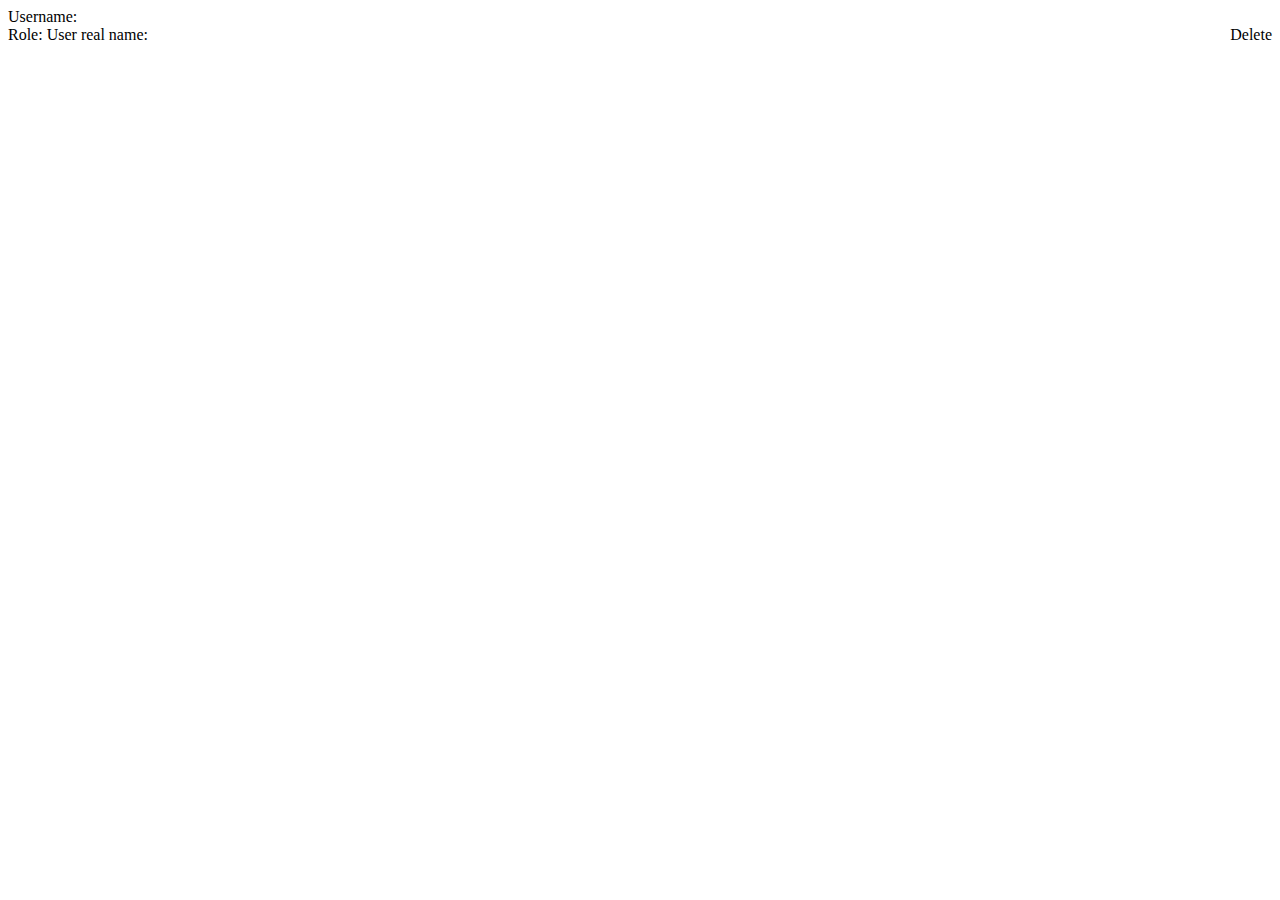
<file: Project/src/main/resources/templates/adminsettings.html>
<!DOCTYPE html>
<!--
To change this license header, choose License Headers in Project Properties.
To change this template file, choose Tools | Templates
and open the template in the editor.
-->
<html xmlns="http://www.w3.org/1999/xhtml"
      xmlns:th="http://www.thymeleaf.org">
    
    <head>
        <title>Admin settings</title>
        <meta http-equiv="Content-Type" content="text/html; charset=UTF-8" />

        <link rel="stylesheet" th:href="@{/css/styles.css}"/>
    </head>
    
    <body>
        <div class='content'>
            <div th:replace="fragments :: header (title=${title}, role=${role})"></div>
            <span th:text="${accountDeletionSuccess}"></span>
            
            <div class="reservable-list" style='clear:right;'>
                <div class="basic-container reservable" th:each="users : ${users}">
                    
                    <div class='basic-header userdetails'>
                        Username: <span th:text="${users.username}"></span>
                    </div>
                    Role: <span th:text="${users.role}"></span>
                    User real name: <span class="reservable-info" th:text="${users.name}"></span>
                    
                    <a th:href="@{'~/adminsettings/' + ${users.id}}" style="float:right;clear:left;" th:if="${role == 'admin'}">Delete</a>
                    <!--<form method="POST" th:action="@{/adminsettings}" style="float:right;clear:left;" th:if="${role == 'admin'}">
                        <button type="Submit">Delete</button>
                    </form>-->
                </div>
            </div>
        </div>
    </body>
</html>
</file>
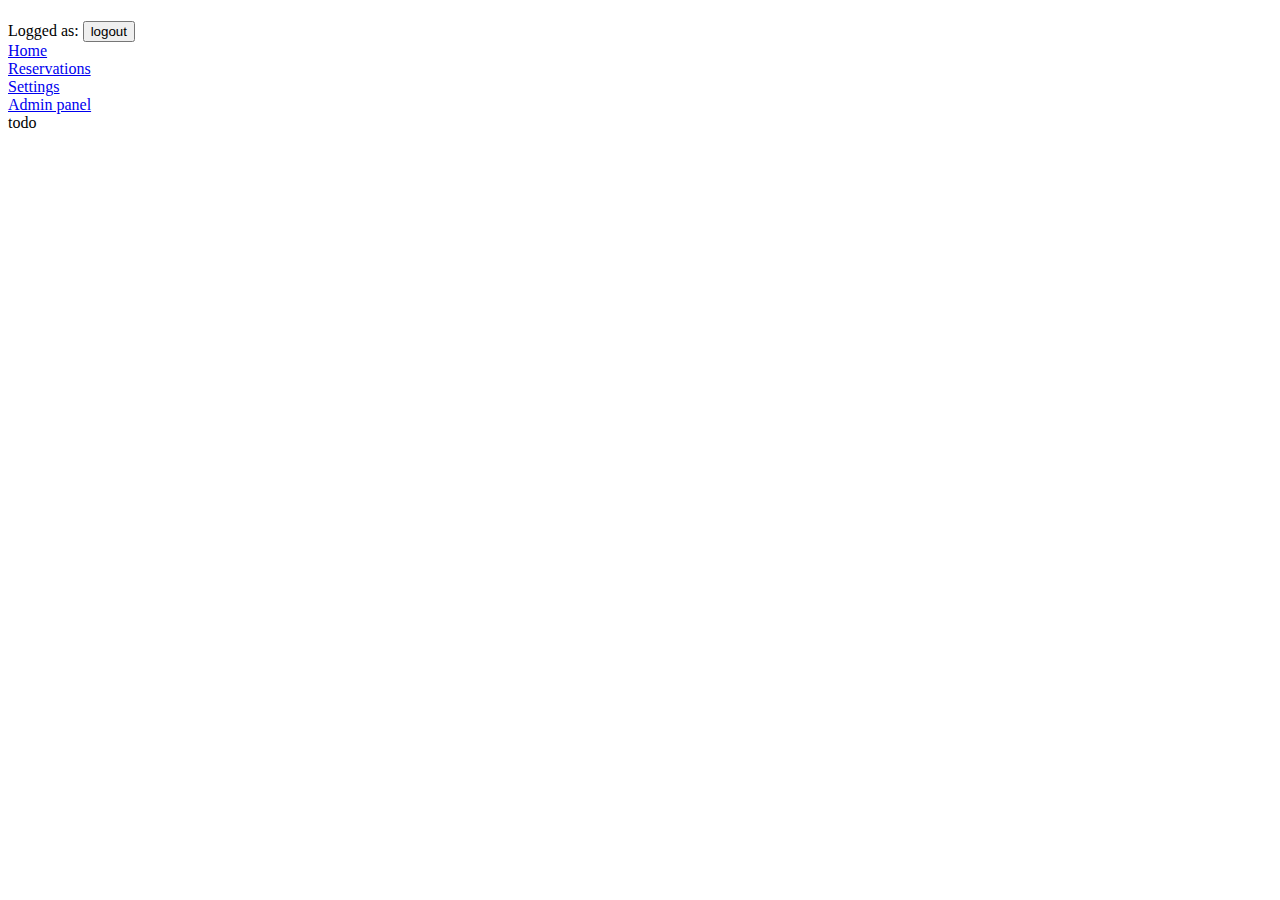
<file: Project/src/main/resources/templates/fragments.html>
<!DOCTYPE html>
<html>
    <head>
        <link rel="stylesheet" th:href="@{/css/styles.css}"/>
    </head>
    <body>
        <div th:fragment="header (title, role)" class='header'>
            <h1 th:text="${title}"></h1>
            <form action="/logout" class="logout">
                Logged as:<span th:text="${userName}"></span>
                <input type="submit" value="logout"/>
            </form>
            <div class='navbar'>
                <div class='button' th:classappend="${title=='Home'} ? selected : ''">
                    <span><a href='/home'>Home</a></span>
                </div>
                <div class='button' th:classappend="${title=='Reservations'} ? selected : ''">
                    <span><a href='/reservable/list'>Reservations</a></span>
                </div>
                <div class='button' th:classappend="${title=='Settings'} ? selected : ''">
                    <span><a href='/settings'>Settings</a></span>
                </div>
                <div class='button' th:classappend="${title=='Admin settings'} ? selected : ''"
                     th:if="${role == 'admin'}">
                    <span><a href='/adminsettings'>Admin panel</a></span>
                </div>
            </div>
        </div>
        <div th:fragment="footer" class='footer'>
            todo
        </div>
    </body>
</html>
</file>
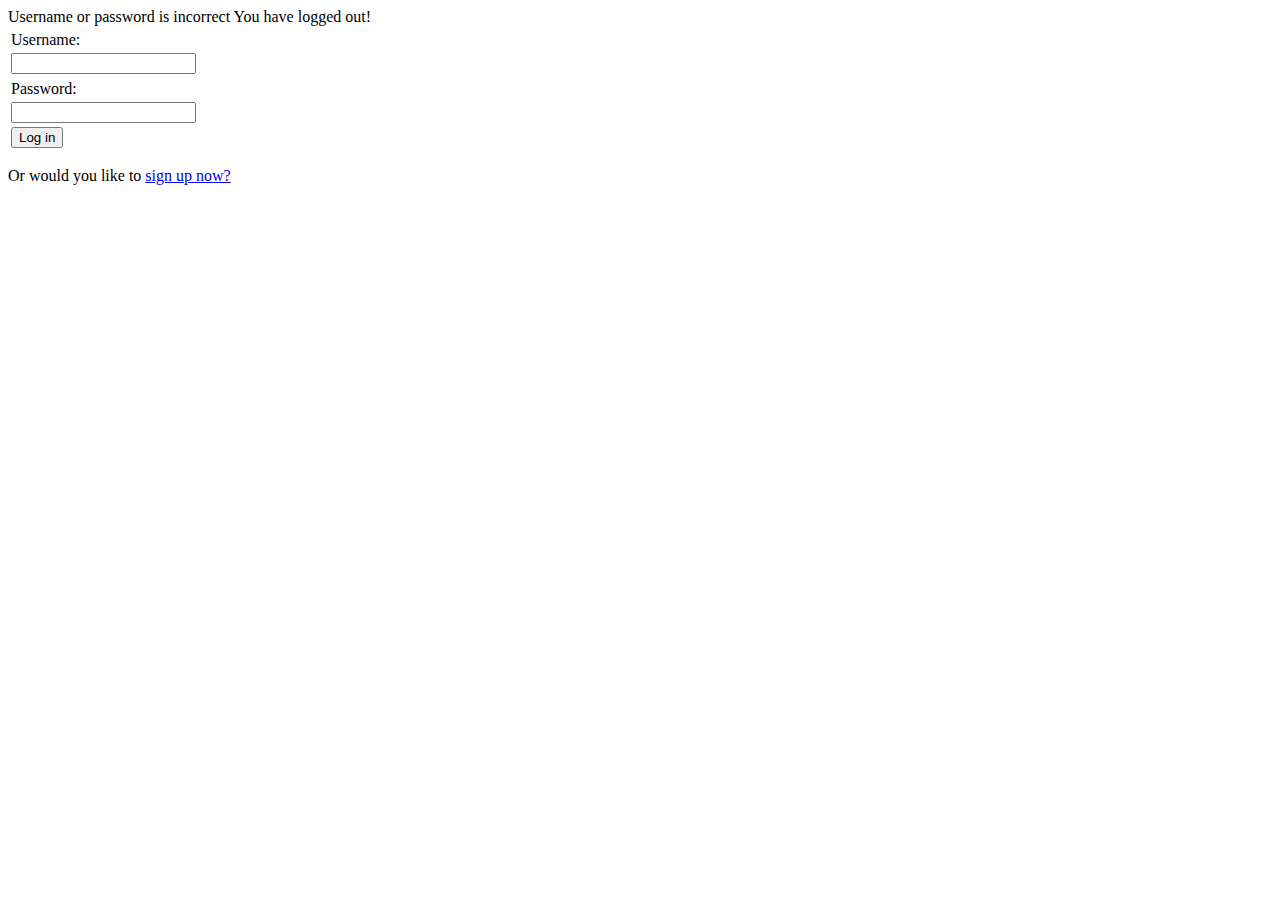
<file: Project/src/main/resources/templates/login.html>
<!DOCTYPE HTML>
<html xmlns="http://www.w3.org/1999/xhtml"
      xmlns:th="http://www.thymeleaf.org">
<head>
    <title>Login</title>
    <meta http-equiv="Content-Type" content="text/html; charset=UTF-8" />

    <link rel="stylesheet" th:href="@{/css/styles.css}"/>

</head>
<body>
    <span th:text="${accountCreationSuccess}"></span>
    <span th:if="${param.error}">Username or password is incorrect</span>
    <span th:if="${param.logout}">You have logged out!</span>
    <div>
        <form class="login" th:action="@{/login}" method="post">
            <table>
                <tr>
                    <tr>
                        <td>Username:</td>
                    </tr>
                    <tr>
                        <td><input type="text" name = "username"/></td>
                    </tr>
                </tr>
                <tr>
                    <tr>
                        <td>Password:</td>
                    </tr>
                    <tr>
                        <td><input type="password" name = "password" /></td>
                    </tr>
                </tr>
                <tr>
                    <td id="submit"><button type="Submit">Log in</button></td>
                </tr>
            </table>
            <p>Or would you like to <a href='signup'>sign up now?</a></p>
        </form>
    </div>
		
</body>
</html>
</file>
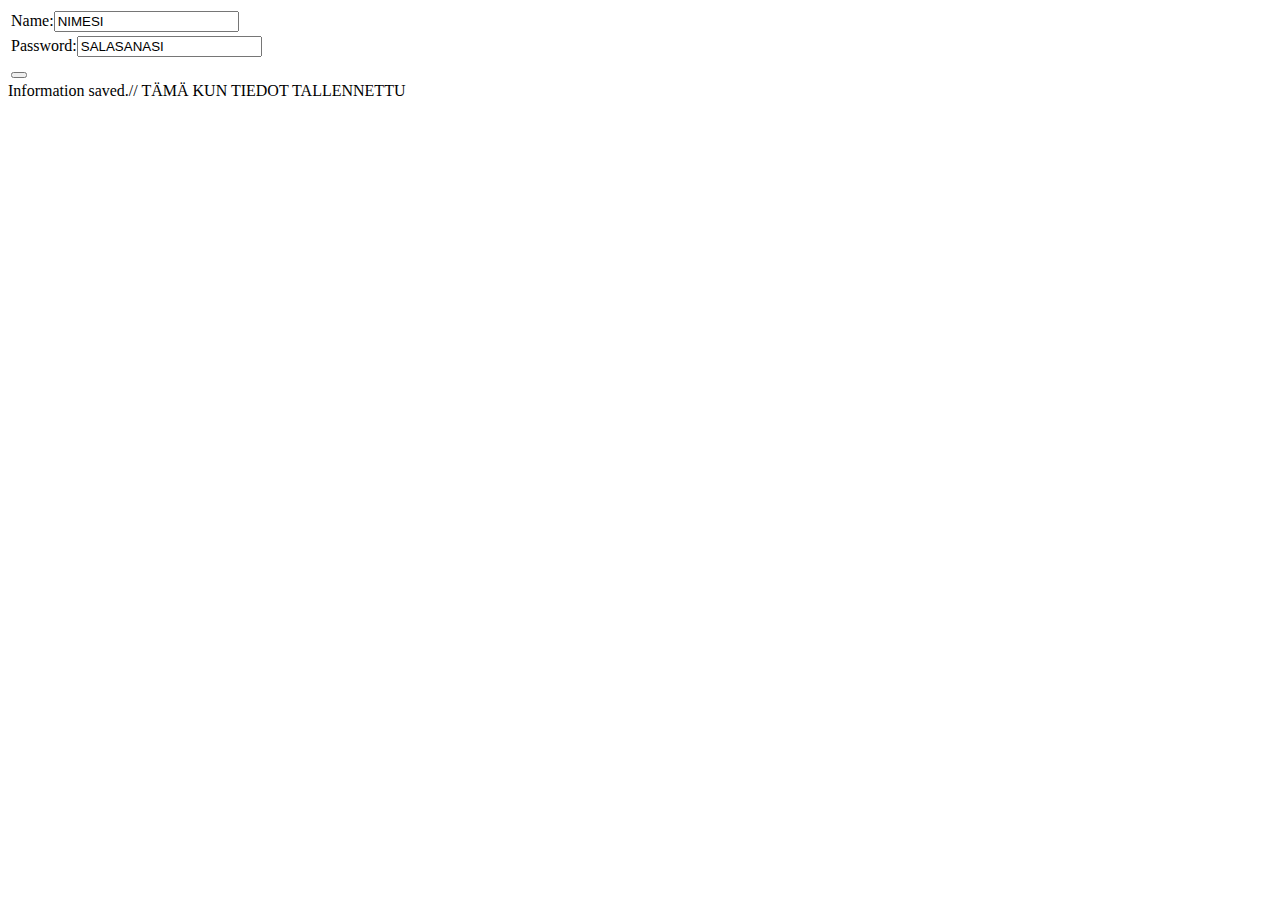
<file: Project/src/main/resources/templates/settings.html>
<!DOCTYPE html>
<!--
To change this license header, choose License Headers in Project Properties.
To change this template file, choose Tools | Templates
and open the template in the editor.
-->
<html>
    <head>
        <title>Settings</title>
        <link rel="stylesheet" th:href="@{/css/styles.css}"/>
    </head>
    <body>
        <div th:replace="fragments :: header (title=${title}, role=${role})"></div>
        <div>
            <form method="post" th:action="@{/settings}">
                <table>
                    <tr>
                        <td>Name:<input type="text" value="NIMESI"/></td>
                    </tr>
                    <tr>
                        <td>Password:<input type="text" value="SALASANASI"/></td>
                    </tr>
                    <tr>
                        <td><button type="submit" value="Save" th:text="Save"></button></td>
                    </tr>
                </table>
            </form>
            <div>
                Information saved.// TÄMÄ KUN TIEDOT TALLENNETTU
            </div>
        </div>
    </body>
</html>
</file>
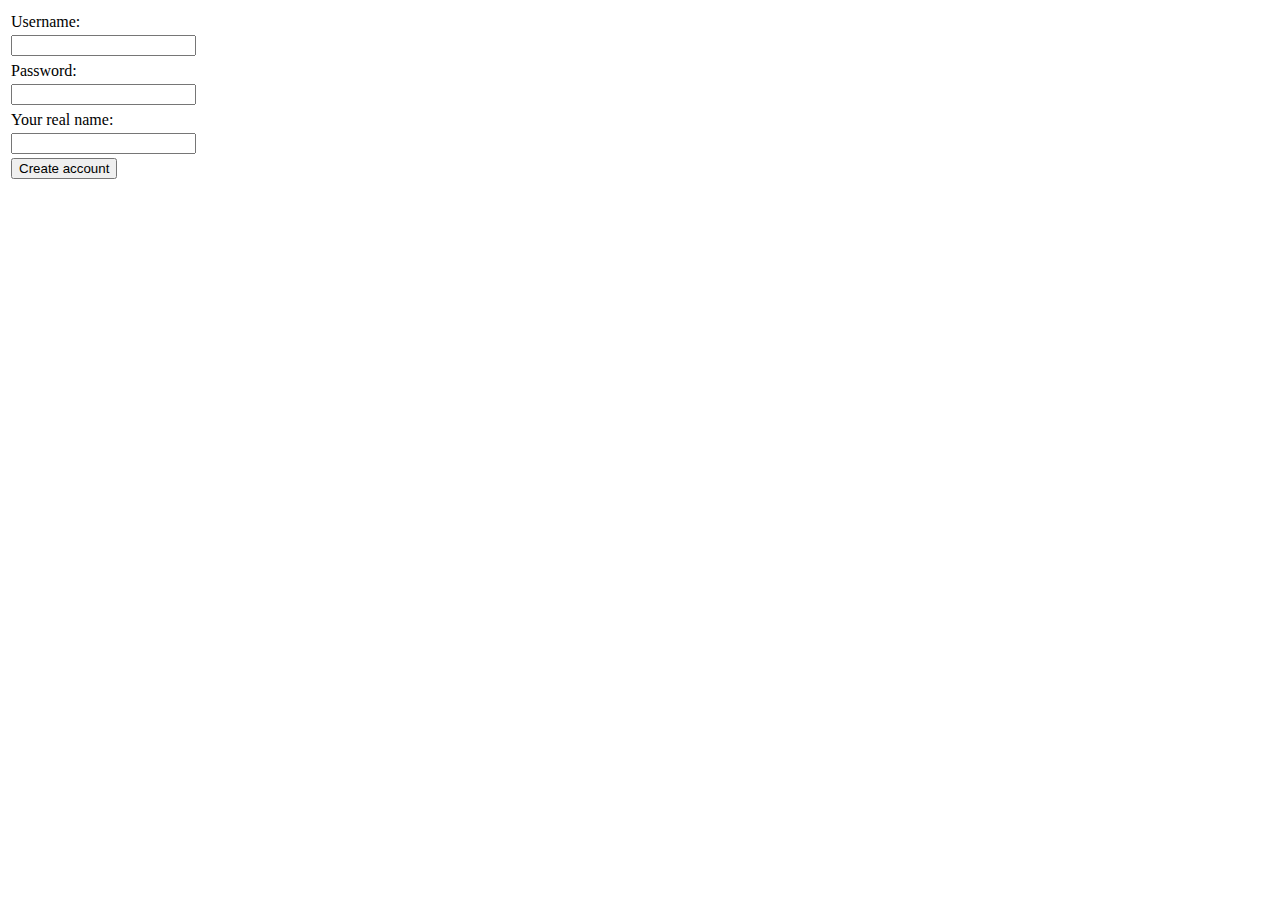
<file: Project/src/main/resources/templates/signup.html>
<!DOCTYPE html>
<!--
To change this license header, choose License Headers in Project Properties.
To change this template file, choose Tools | Templates
and open the template in the editor.
-->
<html xmlns="http://www.w3.org/1999/xhtml"
      xmlns:th="http://www.thymeleaf.org">
    <head>
        <title>Sign up</title>
        <meta http-equiv="Content-Type" content="text/html; charset=UTF-8" />

        <link rel="stylesheet" th:href="@{/css/styles.css}"/>

    </head>
    <body>
        <form method="POST" th:action="@{/signup}">
            <table>
                <span th:text="${accountCreationSuccess}"></span>
                <tr>
                    <tr>
                        <td>Username:</td>
                    </tr>
                    <tr>
                        <td><input type="text" name = "username"/></td>
                    </tr>
                </tr>
                <tr>
                    <tr>
                        <td>Password:</td>
                    </tr>
                    <tr>
                        <td><input type="password" name = "password" /></td>
                    </tr>
                </tr>
                <tr>
                    <tr>
                        <td>Your real name:</td>
                    </tr>
                    <tr>
                        <td><input type="text" name = "name" /></td>
                    </tr>
                </tr>
                <tr>
                    <td id="submit"><button type="Submit">Create account</button></td>
                </tr>
            </table>
        </form>
    </body>
    
</html>
</file>
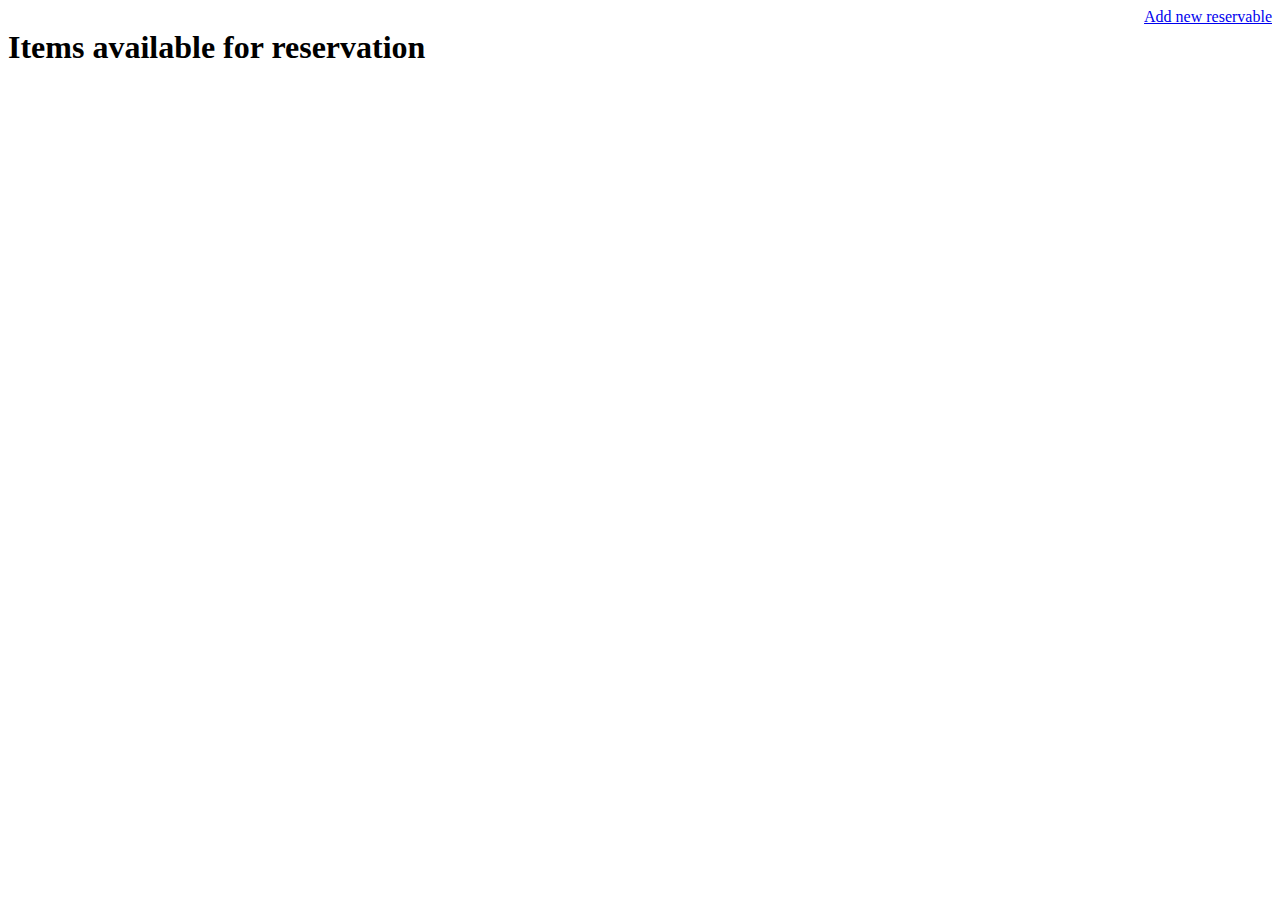
<file: Project/src/main/resources/templates/reservable/list.html>
<!DOCTYPE HTML>
<html xmlns:th="http://www.thymeleaf.org">
<head>
    <title>KEBAB</title>
    <meta http-equiv="Content-Type" content="text/html; charset=UTF-8" />

    <link rel="stylesheet" th:href="@{/css/styles.css}"/>

</head>
<body>
    <div th:replace="fragments :: header (title=${title}, role=${role})"></div>
    <div class='content'>

<h1 style='display:inline-block'>Items available for reservation</h1>
        <!--        TODO: näytetään vain jos käyytäjällä on oikeus lisätä uusi-->
        <div class='button' style="float:right;clear:left;">
            <span><a href='/reservable/new'>Add new reservable</a></span>
        </div>
        
        <div class="reservable-list" style='clear:right;'>
            <div class="basic-container reservable" th:each="res : ${reservables}">
                <div class='basic-header reservable-name'><a th:href="@{'~/reservable/info/' + ${res.id}}" th:text="${res.name}"></a></div>
                <span class="reservable-info" th:text="${res.info}"></span>
            </div>
        </div>
        
    </div>
    
<script>

</script>
</body>
</html>
</file>
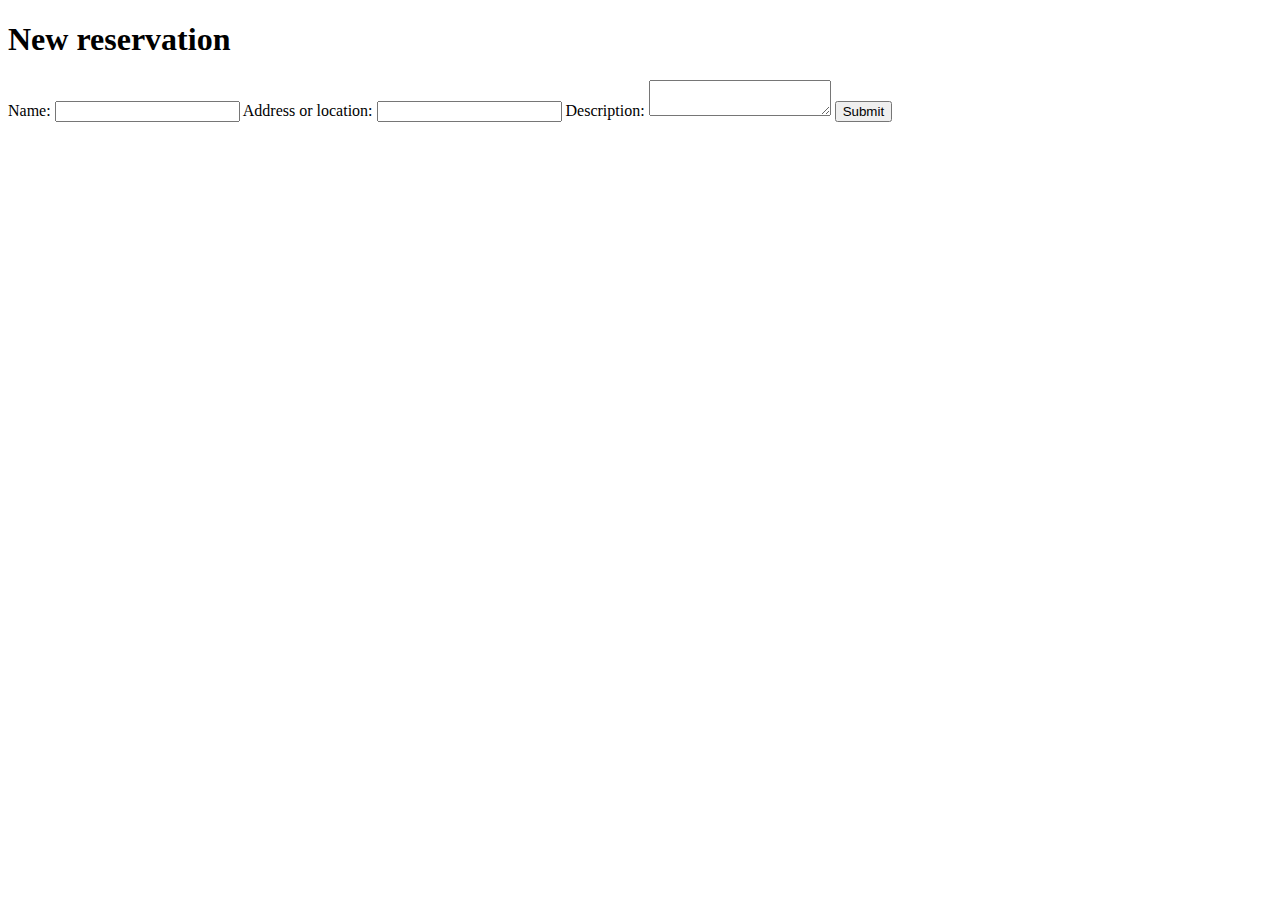
<file: Project/src/main/resources/templates/reservable/new.html>
<!DOCTYPE HTML>
<html xmlns:th="http://www.thymeleaf.org">
<head>
<title>KEBAB</title>
<meta http-equiv="Content-Type" content="text/html; charset=UTF-8" />

<link rel="stylesheet" th:href="@{/css/styles.css}"/>

</head>
<body>
    <div th:replace="fragments :: header (title=${title}, role=${role})"></div>
    <div class='content'>
        <h1>
           New reservation 
        </h1>
        <form>
            Name: <input type="text" name="name"/>
            Address or location: <input type="text" name="address"/>
            Description: <textarea name="description"></textarea>
            <input type="submit" value="Submit"/>
        </form>
    </div>
    
</body>
</html>
</file>
